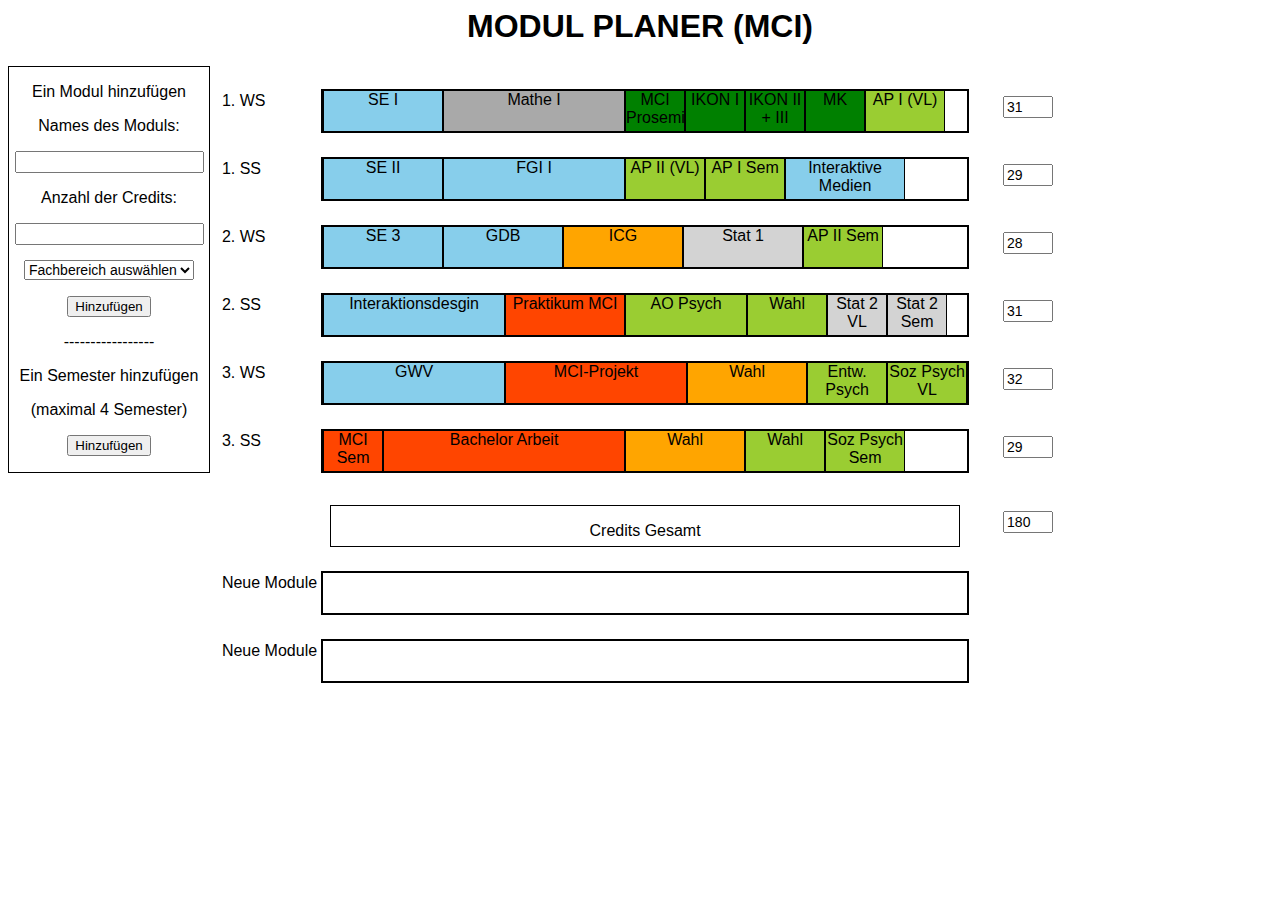
<file: index.html>
<html>


<head>
    
    <!-- Global site tag (gtag.js) - Google Analytics -->
<script async src="https://www.googletagmanager.com/gtag/js?id=UA-124597515-2"></script>
<script>
  window.dataLayer = window.dataLayer || [];
  function gtag(){dataLayer.push(arguments);}
  gtag('js', new Date());

  gtag('config', 'UA-124597515-2');
</script>

    <link href="module_scribble.css" rel="stylesheet">

    <script type="text/javascript" src="mod-scrib.js"></script>
    <script src="https://ajax.googleapis.com/ajax/libs/jquery/3.4.1/jquery.min.js"></script>

    <script>
        function findTotalSem() {
            var totsem = 0;


            /*
            for (var i = 1; i <= $('#ws1').children('div').length; i++) {
                totsem += Math.ceil($("#module" + i).width() / 20);
            }
            */

            for (var i = 1; i <= 8; i++) {
                totsem = 0
                $('#s' + i).children('div').each(function() {
                    totsem += parseInt(Math.ceil(($(this).width() / 20)));
                });
                document.getElementById("counter" + i).value = totsem;
            }
            findTotal();
        }

    </script>

<body>

    <h1>MODUL PLANER (MCI) </h1>
    <h2></h2>
    <div style="position: fixed; background-color:white; margin-right: 10px; width: 200px; border: 1px solid black; padding 10px;">

        <p>Ein Modul hinzufügen</p>
        <p>Names des Moduls:</p>
        <input type="text" id="modulename">
        <p>Anzahl der Credits:</p>
        <input type="text" id="credits">
        <select class="dropdown">
            <option value="">Fachbereich auswählen</option>
            <option value="Informatik">Informatik</option>
            <option value="Psychologie">Psychologie</option>
            <option value="Mathematik">Mathematik</option>
        </select>
        <p></p>
        <button onclick="addModule()">Hinzufügen</button>
        <p>-----------------</p>
        <p>Ein Semester hinzufügen</p>
        <p>(maximal 4 Semester)</p>
        <button onclick="addSem()">Hinzufügen</button>
        <p></p>

    </div>


    <table>
        <tr>
            <td>1. WS</td>
            <td>
                <div id="s1" class="div1" ondrop="findTotalSem()" ondragleave="myFunction(event)">
                    <div draggable="true" id="module1" class="drag6">SE I</div>
                    <div style="background-color: darkgrey" draggable="true" id="module2" class="drag9">Mathe I </div>
                    <div draggable="true" id="module3" class="drag3">MCI Proseminar</div>
                    <div draggable="true" id="module4" class="drag3">IKON I</div>
                    <div draggable="true" id="module5" class="drag3">IKON II + III</div>
                    <div draggable="true" id="module6" class="drag3">MK</div>
                    <div draggable="true" id="module7" class="drag4">AP I (VL)</div>
                </div>
            </td>
            <td>
                <div class="sem_credit_score" style="">
                    <input style="width: 50px" type="number" name="qty" id="counter1" value="0" size="4">
                </div>
            </td>
        </tr>

        <tr>
            <td>1. SS </td>
            <td>
                <div id="s2" class="div1" ondrop="findTotalSem()">
                    <div draggable="true" id="module8" class="drag6">SE II</div>
                    <div draggable="true" id="module9" class="drag9">FGI I</div>
                    <div draggable="true" id="module10" class="drag4">AP II (VL)</div>
                    <div draggable="true" id="module11" class="drag4">AP I Sem</div>
                    <div draggable="true" id="module51" class="drag6">Interaktive Medien</div>
                </div>
            </td>
            <td>
                <div class="sem_credit_score" style="">
                    <input style="width: 50px" type="number" name="qty" id="counter2" value="23" size="3">
                </div>
            </td>
        </tr>

        <tr>
            <td>2. WS</td>
            <td>
                <div id="s3" class="div1">
                    <div draggable="true" id="module14" class="drag6">SE 3</div>
                    <div draggable="true" id="module15" class="drag6">GDB</div>
                    <div draggable="true" style="background-color: orange" id="module16" class="drag6">ICG</div>
                    <div draggable="true" style="background-color: lightgrey" id="module17" class="drag6">Stat 1</div>
                    <div draggable="true" id="module18" class="drag4">AP II Sem</div>

                </div>
            </td>
            <td>
                <div class="sem_credit_score" style="color: darkgrey">
                    <input style="width: 50px" type="number" name="qty" id="counter3" value="22" size="3">
                </div>
            </td>
        </tr>

        <tr>
            <td>2. SS</td>
            <td>
                <div id="s4" style="width" class="div1">
                    <div draggable="true" class="drag9" id="module21">Interaktionsdesgin</div>
                    <div style="background-color: orangered" draggable="true" class="drag6" id="module23">Praktikum MCI</div>
                    <div draggable="true" style="width: 120px" class="drag4" id="module22">AO Psych</div>
                    <div draggable="true" class="drag4" id="module51">Wahl</div>
                    <div draggable="true" style="background-color: lightgrey" class="drag3" id="module19">Stat 2 VL</div>
                    <div draggable="true" style="background-color: lightgrey" class="drag3" id="module20">Stat 2 Sem</div>

                </div>
            </td>
            <td>
                <div class="sem_credit_score" style="color: darkgrey">
                    <input style="width: 50px" type="number" name="qty" id="counter4" value="29" size="3">
                </div>
            </td>
        </tr>

        <tr>
            <td>3. WS </td>
            <td>
                <div id="s5" class="div1">
                    <div draggable="true" class="drag9" id="module24">GWV</div>
                    <div draggable="true" style="background-color: orangered" class="drag9" id="module25">MCI-Projekt</div>
                    <div draggable="true" style="background-color: orange" class="drag6" id="module26">Wahl</div>
                    <div draggable="true" class="drag4" id="module27">Entw. Psych</div>
                    <div draggable="true" class="drag4" id="module28">Soz Psych VL</div>

                </div>
            </td>
            <td>
                <div class="sem_credit_score" style="color: darkgrey">
                    <input style="width: 50px" type="number" name="qty" id="counter5" value="0" size="3">
                </div>
            </td>
        </tr>

        <tr>
            <td>3. SS</td>
            <td>
                <div id="s6" class="div1">
                    <div draggable="true" style="background-color: orangered" class="drag3" id="module29">MCI Sem</div>
                    <div draggable="true" class="drag12" id="module30">Bachelor Arbeit</div>
                    <div draggable="true" style="background-color: orange" class="drag6" id="module31">Wahl</div>
                    <div draggable="true" class="drag4" id="module32">Wahl</div>
                    <div draggable="true" class="drag4" id="module33">Soz Psych Sem</div>
                </div>
            </td>
            <td>
                <div class="sem_credit_score" style="color: darkgrey">
                    <input style="width: 50px" type="number" name="qty" id="counter6" value="0" size="3">
                </div>
            </td>
        </tr>

        <tr>
            <td style="display: none" name="sem"></td>
            <td>
                <div style="display: none" class="div1" id="s7" name="sem">

                </div>
            </td>
            <td>
                <div style=" display: none" class="sem_credit_score" name="sem" style="color: darkgrey">
                    <input style="width: 50px" type="number" name="qty" id="counter7" value="0" size="3">
                </div>
            </td>
        </tr>

        <tr>
            <td style="display: none" name="sem"></td>
            <td>
                <div style="display: none" class="div1" id="s8" name="sem">

                </div>
            </td>
            <td>
                <div style="display: none" class="sem_credit_score" name="sem" style="color: darkgrey">
                    <input style="width: 50px" type="number" name="qty" id="counter8" value="0" size="3">
                </div>
            </td>
        </tr>

        <tr>
            <td></td>
            <td>
                <div class="div2">
                    <p>Credits Gesamt</p>
                </div>
            </td>
            <td>
                <div class="sem_credit_score">
                    <input style="width: 50px" type="number" id="countertotal" value="0" size="6">
                </div>
            </td>
        </tr>

        <tr>
            <td>Neue Module</td>
            <td>
                <div id="modulbank1" class="div1">
                    
                    <div id="p1"></div>
                    <div id="p2"></div>
                    <div id="p3"></div>
                    <div id="p4"></div>
                    <div id="p5"></div>
                    <div id="p6"></div>
                </div>
            </td>
            <td>
            </td>
        </tr>

        <tr>
            <td>Neue Module</td>
            <td>
                <div id="modulbank2" class="div1">
                    <div id="p7"></div>
                    <div id="p8"></div>
                    <div id="p9"></div>
                    <div id="p10"></div>
                    <div id="p11"></div>
                    <div id="p12"></div>
                </div>
            </td>
            <td>

            </td>

        </tr>


        <script type="text/javascript">
            findTotalSem();
            findTotal();
            document.onclick = findTotal;

            // Element hinzufügen 
            var modcounter = 1;
            var semcounter = 3;
            var i = 0

            function addModule() {
                var credits = document.getElementById("credits").value;
                var modulename = document.getElementById("modulename").value;

                //document.writeln(credits);

                var parent = document.getElementById("modulbank1");
                var child = document.getElementById("p" + modcounter);
                var para = document.createElement("div");
                para.className = "drag" + credits;
                para.id = "module34" + modcounter;
                para.draggable = "true";
                var node = document.createTextNode(modulename);
                para.appendChild(node);
                parent.replaceChild(para, child);
                modcounter++;
            }


            function addSem() {
                for (i; i < semcounter; i++) {
                    var semcell = document.getElementsByName("sem")[i];
                    semcell.style.display = "block";
                }
                semcounter += 3;
            }

            // Elemente die draggable true sind einen Eventlistener 
            document.addEventListener("dragstart", function(event) {
                event.dataTransfer.setData("Text", event.target.id);
            });

            document.addEventListener("dragend", function(event) {
                findTotalSem();
            });

            /* Events fired on the drop target */
            document.addEventListener("dragover", function(event) {
                event.preventDefault();
            });

            document.addEventListener("drop", function(event) {
                event.preventDefault();
                if (event.target.className == "div1") {
                    var data = event.dataTransfer.getData("Text");
                    event.target.appendChild(document.getElementById(data));
                }
            });

        </script>
</body>

</html>
</file>
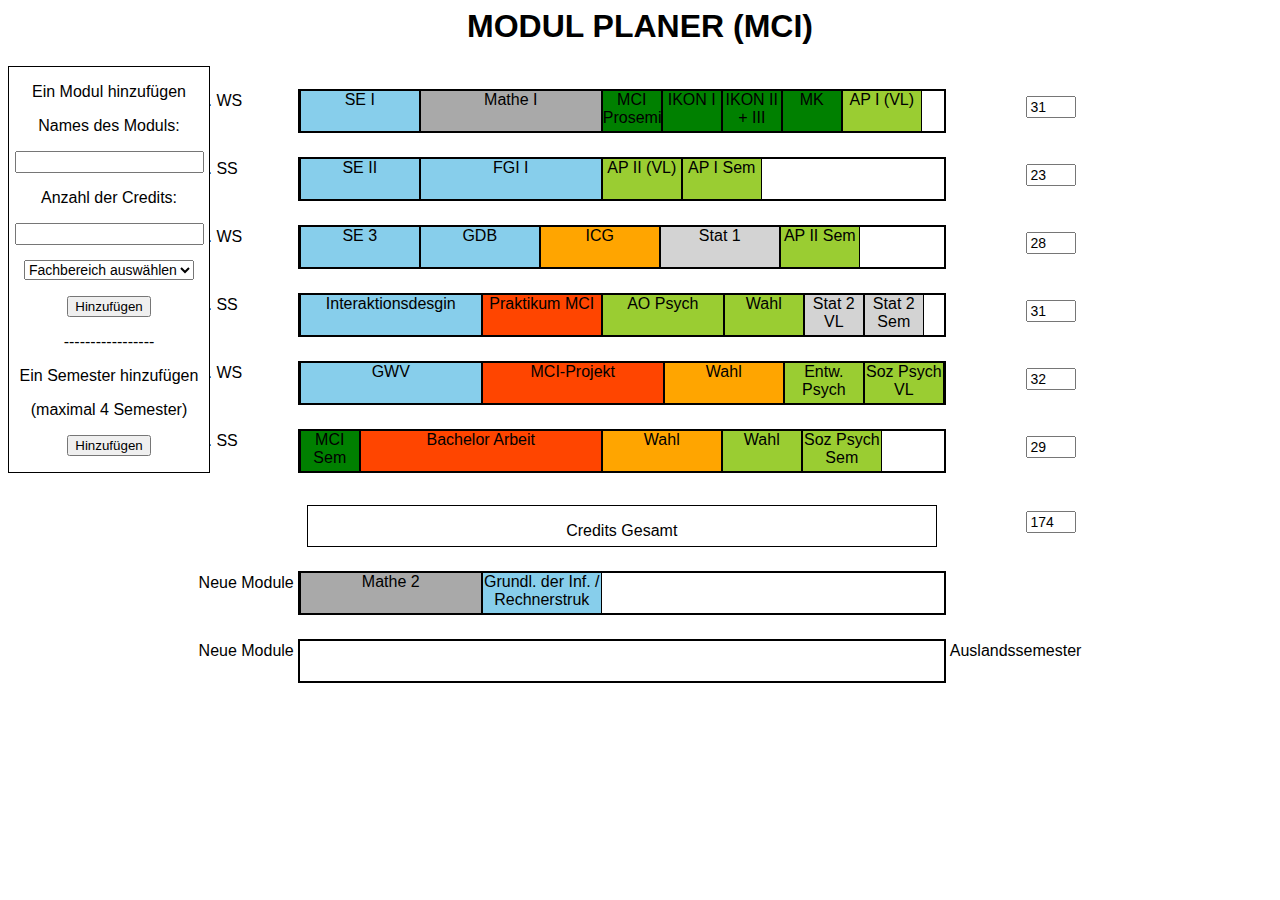
<file: auslandsm.html>
<html>


<head>
    <link href="module_scribble.css" rel="stylesheet">

    <script type="text/javascript" src="mod-scrib.js"></script>
    <script src="https://ajax.googleapis.com/ajax/libs/jquery/3.4.1/jquery.min.js"></script>

    <script>
        function findTotalSem() {
            var totsem = 0;


            /*
            for (var i = 1; i <= $('#ws1').children('div').length; i++) {
                totsem += Math.ceil($("#module" + i).width() / 20);
            }
            */

            for (var i = 1; i <= 6; i++) {
                totsem = 0
                $('#s' + i).children('div').each(function() {
                    totsem += parseInt(Math.ceil(($(this).width() / 20)));
                });
                document.getElementById("counter" + i).value = totsem;
            }
            findTotal();
        }

    </script>

<body>

    <h1>MODUL PLANER (MCI) </h1>
    <h2></h2>
    <div style="position: fixed; background-color:white; margin-right: 10px; width: 200px; border: 1px solid black; padding 10px;">

        <p>Ein Modul hinzufügen</p>
        <p>Names des Moduls:</p>
        <input type="text" id="modulename">
        <p>Anzahl der Credits:</p>
        <input type="text" id="credits">
        <select class="dropdown">
            <option value="">Fachbereich auswählen</option>
            <option value="Informatik">Informatik</option>
            <option value="Psychologie">Psychologie</option>
            <option value="Mathematik">Mathematik</option>
        </select>
        <p></p>
        <button onclick="addModule()">Hinzufügen</button>
        <p>-----------------</p>
        <p>Ein Semester hinzufügen</p>
        <p>(maximal 4 Semester)</p>
        <button onclick="addSem()">Hinzufügen</button>
        <p></p>

    </div>


    <table>
        <tr>
            <td>1. WS</td>
            <td>
                <div id="s1" class="div1" ondrop="findTotalSem()" ondragleave="myFunction(event)">
                    <div draggable="true" id="module1" class="drag6">SE I</div>
                    <div style="background-color: darkgrey" draggable="true" id="module2" class="drag9">Mathe I </div>
                    <div draggable="true" id="module3" class="drag3">MCI Proseminar</div>
                    <div draggable="true" id="module4" class="drag3">IKON I</div>
                    <div draggable="true" id="module5" class="drag3">IKON II + III</div>
                    <div draggable="true" id="module6" class="drag3">MK</div>
                    <div draggable="true" id="module7" class="drag4">AP I (VL)</div>
                </div>
            </td>
            <td>
                <div class="sem_credit_score" style="">
                    <input style="width: 50px" type="number" name="qty" id="counter1" value="0" size="4">
                </div>
            </td>
        </tr>

        <tr>
            <td>1. SS </td>
            <td>
                <div id="s2" class="div1" ondrop="findTotalSem()">
                    <div draggable="true" id="module8" class="drag6">SE II</div>
                    <div draggable="true" id="module9" class="drag9">FGI I</div>
                    <div draggable="true" id="module10" class="drag4">AP II (VL)</div>
                    <div draggable="true" id="module11" class="drag4">AP I Sem</div>
                </div>
            </td>
            <td>
                <div class="sem_credit_score" style="">
                    <input style="width: 50px" type="number" name="qty" id="counter2" value="23" size="3">
                </div>
            </td>
        </tr>

        <tr>
            <td>2. WS</td>
            <td>
                <div id="s3" class="div1">
                    <div draggable="true" id="module14" class="drag6">SE 3</div>
                    <div draggable="true" id="module15" class="drag6">GDB</div>
                    <div draggable="true" style="background-color: orange" id="module16" class="drag6">ICG</div>
                    <div draggable="true" style="background-color: lightgrey" id="module17" class="drag6">Stat 1</div>
                    <div draggable="true" id="module18" class="drag4">AP II Sem</div>

                </div>
            </td>
            <td>
                <div class="sem_credit_score" style="color: darkgrey">
                    <input style="width: 50px" type="number" name="qty" id="counter3" value="22" size="3">
                </div>
            </td>
        </tr>

        <tr>
            <td>2. SS</td>
            <td>
                <div id="s4" style="width" class="div1">
                    <div draggable="true" class="drag9" id="module21">Interaktionsdesgin</div>
                    <div style="background-color: orangered" draggable="true" class="drag6" id="module23">Praktikum MCI</div>
                    <div draggable="true" style="width: 120px" class="drag4" id="module22">AO Psych</div>
                    <div draggable="true" class="drag4" id="module33">Wahl</div>
                    <div style="background-color: lightgrey" class="drag3" id="module19">Stat 2 VL</div>
                    <div style="background-color: lightgrey" class=" drag3" id="module20">Stat 2 Sem</div>

                </div>
            </td>
            <td>
                <div class="sem_credit_score" style="color: darkgrey">
                    <input style="width: 50px" type="number" name="qty" id="counter4" value="29" size="3">
                </div>
            </td>
        </tr>

        <tr>
            <td>3. WS </td>
            <td>
                <div id="s5" class="div1">
                    <div draggable="true" class="drag9" id="module24">GWV</div>
                    <div draggable="true" style="background-color: orangered" class="drag9" id="module25">MCI-Projekt</div>
                    <div draggable="true" style="background-color: orange" class="drag6" id="module26">Wahl</div>
                    <div draggable="true" class="drag4" id="module27">Entw. Psych</div>
                    <div draggable="true" class="drag4" id="module28">Soz Psych VL</div>

                </div>
            </td>
            <td>
                <div class="sem_credit_score" style="color: darkgrey">
                    <input style="width: 50px" type="number" name="qty" id="counter5" value="0" size="3">
                </div>
            </td>
        </tr>

        <tr>
            <td>3. SS</td>
            <td>
                <div id="s6" class="div1">
                    <div draggable="true" class="drag3" id="module29">MCI Sem</div>
                    <div draggable="true" class="drag12" id="module30">Bachelor Arbeit</div>
                    <div draggable="true" style="background-color: orange" class="drag6" id="module31">Wahl</div>
                    <div draggable="true" class="drag4" id="module32">Wahl</div>
                    <div draggable="true" class="drag4" id="module33">Soz Psych Sem</div>
                </div>
            </td>
            <td>
                <div class="sem_credit_score" style="color: darkgrey">
                    <input style="width: 50px" type="number" name="qty" id="counter6" value="17" size="3">
                </div>
            </td>
        </tr>

        <tr>
            <td style="display: none" id="sem7.1"></td>
            <td>
                <div style="display: none" class="div1" id="sem7.2">
                    <div></div>
                </div>
            </td>
            <td>
                <div style=" display: none" class="sem_credit_score" id="sem7.3" style="color: darkgrey">
                    <input style="width: 50px" type="number" name="qty" id="counter6" value="0" size="3">
                </div>
            </td>
        </tr>

        <tr>
            <td style="display: none" id="sem7.4"></td>
            <td>
                <div style="display: none" class="div1" id="sem7.5">
                    <div></div>
                </div>
            </td>
            <td>
                <div style="display: none" class="sem_credit_score" id="sem7.6" style="color: darkgrey">
                    <input style="width: 50px" type="number" name="qty" id="counter6" value="0" size="3">
                </div>
            </td>
        </tr>

        <tr>
            <td></td>
            <td>
                <div class="div2">
                    <p>Credits Gesamt</p>
                </div>
            </td>
            <td>
                <div class="sem_credit_score">
                    <input style="width: 50px" type="number" id="countertotal" value="5" size="6">
                </div>
            </td>
        </tr>

        <tr>
            <td>Neue Module</td>
            <td>
                <div id="modulbank" class="div1">
                    <div style="background-color: darkgrey" draggable="true" id="module12" class="drag9">Mathe 2 </div>
                    <div draggable="true" class="drag6" id="module13">Grundl. der Inf. / Rechnerstruk</div>
                    <div id="p1"></div>
                    <div id="p2"></div>
                    <div id="p3"></div>
                    <div id="p4"></div>
                    <div id="p5"></div>
                    <div id="p6"></div>
                </div>
            </td>
            <td>
            </td>
        </tr>

        <tr>
            <td>Neue Module</td>
            <td>
                <div id="modulbank" class="div1" ondrop="drop(event)">
                    <div id="p7"></div>
                    <div id="p8"></div>
                    <div id="p9"></div>
                    <div id="p10"></div>
                    <div id="p11"></div>
                    <div id="p12"></div>
                </div>
            </td>
            <td>
                <a> Auslandssemester</a>
            </td>

        </tr>


        <script type="text/javascript">
            findTotalSem();
            findTotal();
            document.onclick = findTotal;



            // Element hinzufügen 
            var modcounter = 1;
            var semcounter = 1;

            function addModule() {
                var credits = document.getElementById("credits").value;
                var modulename = document.getElementById("modulename").value;

                //document.writeln(credits);

                var parent = document.getElementById("modulbank");
                var child = document.getElementById("p" + modcounter);
                var para = document.createElement("div");
                para.className = "drag" + credits;
                para.id = "module34" + modcounter;
                para.draggable = "true";
                var node = document.createTextNode(modulename);
                para.appendChild(node);
                parent.replaceChild(para, child);
                modcounter++;
            }


            function addSem() {
                for (var i = 0; i < 3; i++) {
                    var semcell = document.getElementById("sem7." + semcounter);
                    semcounter++;
                    semcell.style.display = "block";
                }
            }

            // Elemente die draggable true sind einen Eventlistener 
            document.addEventListener("dragstart", function(event) {
                event.dataTransfer.setData("Text", event.target.id);
            });

            document.addEventListener("dragend", function(event) {
                findTotalSem()
            });

            /* Events fired on the drop target */
            document.addEventListener("dragover", function(event) {
                event.preventDefault();
            });

            document.addEventListener("drop", function(event) {
                event.preventDefault();
                if (event.target.className == "div1") {
                    var data = event.dataTransfer.getData("Text");
                    event.target.appendChild(document.getElementById(data));
                }
            });

        </script>
</body>

</html>
</file>
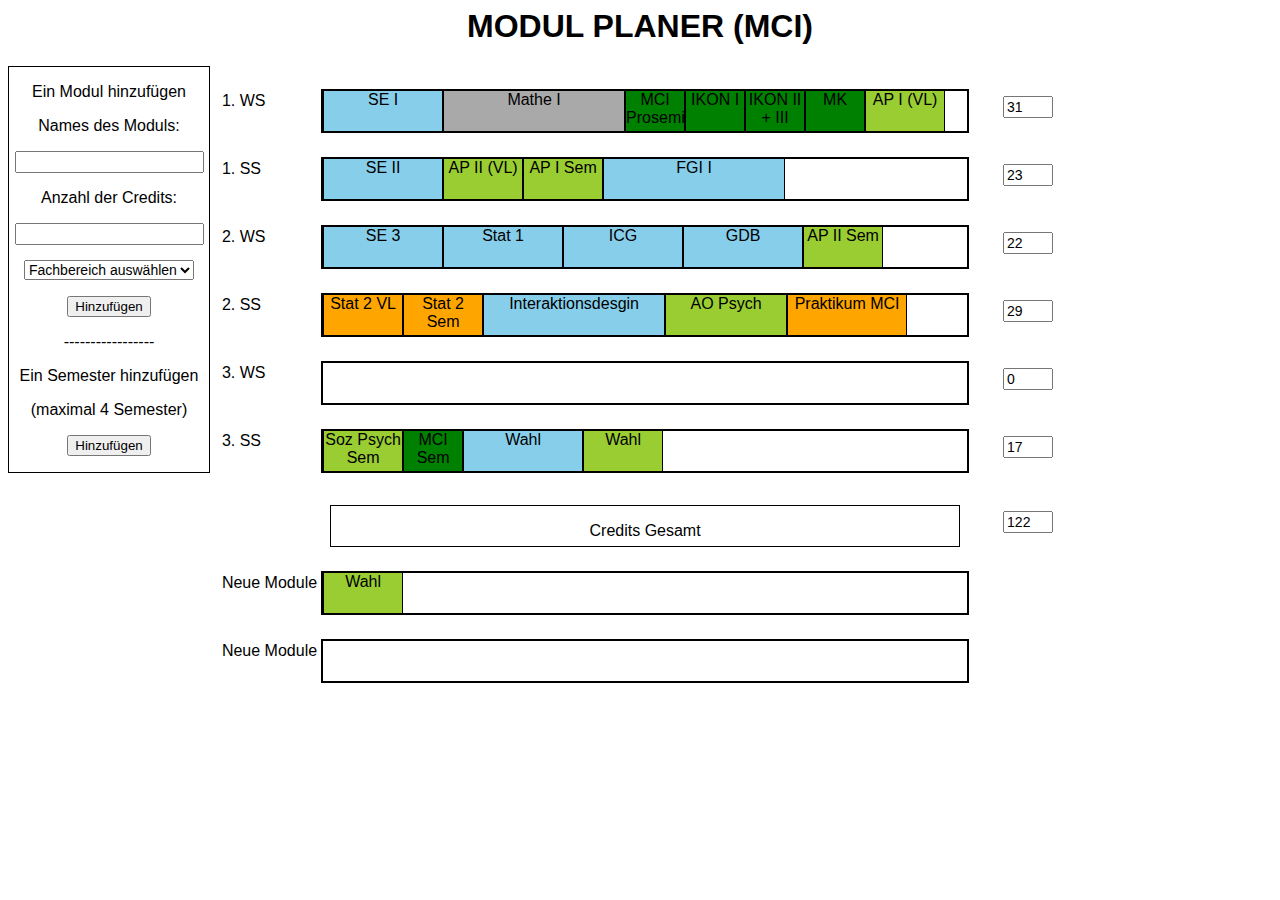
<file: modul-planner-tool.html>
<html>


<head>
    <link href="module_scribble.css" rel="stylesheet">

    <script type="text/javascript" src="mod-scrib.js"></script>

</head>

<body>

    <h1>MODUL PLANER (MCI) </h1>
    <h2></h2>
    <div style="position: fixed; background-color:white; margin-right: 10px; width: 200px; border: 1px solid black; padding 10px;">

        <p>Ein Modul hinzufügen</p>
        <p>Names des Moduls:</p>
        <input type="text" id="modulename">
        <p>Anzahl der Credits:</p>
        <input type="text" id="credits">
        <select class="dropdown">
            <option value="">Fachbereich auswählen</option>
            <option value="Informatik">Informatik</option>
            <option value="Psychologie">Psychologie</option>
            <option value="Mathematik">Mathematik</option>
        </select>
        <p></p>
        <button onclick="addModule()">Hinzufügen</button>
        <p>-----------------</p>
        <p>Ein Semester hinzufügen</p>
        <p>(maximal 4 Semester)</p>
        <button onclick="addSem()">Hinzufügen</button>
        <p></p>
    </div>


    <table>
        <tr>
            <td>1. WS</td>
            <td>
                <div style="overflow: hidden" class="div1" ondrop="drop(event)" ondragover="allowDrop(event)">
                    <div draggable="true" id="module6" class="drag6">SE I</div>
                    <div style="background-color: darkgrey" draggable="true" id="module7" class="drag9">Mathe I </div>
                    <div draggable="true" id="module1" class="drag3">MCI Proseminar</div>
                    <div draggable="true" id="module3" class="drag3">IKON I</div>
                    <div draggable="true" id="module4" class="drag3">IKON II + III</div>
                    <div draggable="true" id="module2" class="drag3">MK</div>
                    <div draggable="true" id="module5" class="drag4">AP I (VL)</div>
                </div>
            </td>
            <td>
                <div class="sem_credit_score" style="">
                    <input style="width: 50px" type="number" name="qty" id="counter1" value="31" size="4">
                </div>
            </td>
        </tr>


        <tr>
            <td>1. SS </td>
            <td>
                <div class="div1" ondrop="drop(event)" ondragover="allowDrop(event)">
                    <div draggable="true" id="module10" class="drag6">SE II</div>

                    <div draggable="true" id="module8" class="drag4">AP II (VL)</div>
                    <div draggable="true" id="module9" class="drag4">AP I Sem</div>
                    <div draggable="true" id="module11" class="drag9">FGI I</div>
                </div>
            </td>
            <td>
                <div class="sem_credit_score" style="">
                    <input style="width: 50px" type="number" name="qty" id="counter2" value="23" size="3">
                </div>
            </td>
        </tr>

        <tr>
            <td>2. WS</td>
            <td>
                <div class="div1" ondrop="drop(event)" ondragover="allowDrop(event)">
                    <div draggable="true" id="module16" class="drag6">SE 3</div>
                    <div draggable="true" id="module13" class="drag6">Stat 1</div>
                    <div draggable="true" id="module14" class="drag6">ICG</div>
                    <div draggable="true" id="module15" class="drag6">GDB</div>
                    <div draggable="true" id="module12" class="drag4">AP II Sem</div>

                </div>
            </td>
            <td>
                <div class="sem_credit_score" style="color: darkgrey">
                    <input style="width: 50px" type="number" name="qty" id="counter3" value="22" size="3">
                </div>
            </td>
        </tr>

        <tr>
            <td>2. SS</td>
            <td>
                <div class="div1" ondrop="drop(event)" ondragover="allowDrop(event)">
                    <div style="background-color: orange" class="drag4" id="module17">Stat 2 VL</div>
                    <div style="background-color: orange" class=" drag4" id="module18">Stat 2 Sem</div>
                    <div draggable="true" class="drag9" id="module19">Interaktionsdesgin</div>
                    <div draggable="true" style="width: 120px" class="drag4" id="module20">AO Psych</div>
                    <div style="background-color: orange" draggable="true" class="drag6" id="module30">Praktikum MCI</div>

                </div>
            </td>
            <td>
                <div class="sem_credit_score" style="color: darkgrey">
                    <input style="width: 50px" type="number" name="qty" id="counter4" value="29" size="3">
                </div>
            </td>
        </tr>


        <tr>
            <td>3. WS </td>
            <td>
                <div class="div1" ondrop="drop(event)" ondragover="allowDrop(event)">
                </div>
            </td>
            <td>
                <div class="sem_credit_score" style="color: darkgrey">
                    <input style="width: 50px" type="number" name="qty" id="counter5" value="0" size="3">
                </div>
            </td>
        </tr>

        <tr>
            <td>3. SS</td>
            <td>
                <div class="div1" ondrop="drop(event)" ondragover="allowDrop(event)">
                    <div draggable="true" class="drag4" id="module27">Soz Psych Sem</div>
                    <div draggable="true" class="drag3" id="module29">MCI Sem</div>
                    <div draggable="true" class="drag6" id="module32">Wahl</div>
                    <div draggable="true" class="drag4" id="module33">Wahl</div>
                </div>
            </td>
            <td>
                <div class="sem_credit_score" style="color: darkgrey">
                    <input style="width: 50px" type="number" name="qty" id="counter6" value="17" size="3">
                </div>
            </td>
        </tr>

        <tr>
            <td style="display: none" id="sem7.1">4. WS</td>
            <td>
                <div style="display: none" class="div1" id="sem7.2" ondrop="drop(event)" ondragover="allowDrop(event)">
                    <div></div>
                </div>
            </td>
            <td>
                <div style="display: none" class="sem_credit_score" id="sem7.3" style="color: darkgrey">
                    <input style="width: 50px" type="number" name="qty" id="counter6" value="0" size="3">
                </div>
            </td>
        </tr>

        <tr>
            <td style="display: none" id="sem7.4">4. SS</td>
            <td>
                <div style="display: none" class="div1" id="sem7.5" ondrop="drop(event)" ondragover="allowDrop(event)">
                    <div></div>
                </div>
            </td>
            <td>
                <div style="display: none" class="sem_credit_score" id="sem7.6" style="color: darkgrey">
                    <input style="width: 50px" type="number" name="qty" id="counter6" value="0" size="3">
                </div>
            </td>
        </tr>


        <tr>
            <td></td>
            <td>
                <div class="div2">
                    <p>Credits Gesamt</p>
                </div>
            </td>
            <td>
                <div class="sem_credit_score">
                    <input style="width: 50px" type="number" id="countertotal" value="5" size="6">
                </div>
            </td>
        </tr>



        <tr>
            <td>Neue Module</td>
            <td>
                <div id="modulbank" class="div1">
                    <div draggable="true" class="drag4" id="module36">Wahl</div>
                    <div id="p1"></div>
                    <div id="p2"></div>
                    <div id="p3"></div>
                    <div id="p4"></div>
                    <div id="p5"></div>
                    <div id="p6"></div>
                </div>
            </td>
            <td>
            </td>
        </tr>

        <tr>
            <td>Neue Module</td>
            <td>
                <div id="modulbank" class="div1" ondrop="drop(event)">
                    <div id="p7"></div>
                    <div id="p8"></div>
                    <div id="p9"></div>
                    <div id="p10"></div>
                    <div id="p11"></div>
                    <div id="p12"></div>
                </div>
            </td>
            <td>
            </td>
        </tr>

        <script type="text/javascript">
            // Element hinzufügen 
            var modcounter = 1;
            var semcounter = 1;

            function addModule() {
                var credits = document.getElementById("credits").value;
                var modulename = document.getElementById("modulename").value;

                //document.writeln(credits);

                var parent = document.getElementById("modulbank");
                var child = document.getElementById("p" + counter);
                var para = document.createElement("div");
                para.className = "drag" + credits;
                para.id = "module37" + counter;
                para.draggable = "true";
                var node = document.createTextNode(modulename);
                para.appendChild(node);
                parent.replaceChild(para, child);
                modcounter++;
            }


            function addSem() {
                for (var i = 0; i < 3; i++) {
                    var semcell = document.getElementById("sem7." + semcounter);
                    semcounter++;
                    semcell.style.display = "block";
                }
            }

            // Elemente die draggable true sind einen Eventlistener 
            document.addEventListener("dragstart", function(event) {
                event.dataTransfer.setData("Text", event.target.id);
            });

            document.addEventListener("dragend", function(event) {});

            /* Events fired on the drop target */
            document.addEventListener("dragover", function(event) {
                event.preventDefault();
            });

            document.addEventListener("drop", function(event) {
                event.preventDefault();
                if (event.target.className == "div1") {
                    var data = event.dataTransfer.getData("Text");
                    event.target.appendChild(document.getElementById(data));
                }
            });

            findTotal();
            document.onclick = findTotal;

        </script>
</body>

</html>
</file>
<file: module_scribble.css>
.sem_credit_score {
    height: 30px;
    width: 50px;
    padding: 5 5 5 5;
    float: right;
    background-color: white;
    margin: 20 0 0 25;
    text-align: center;
}

body {
    font-family: sans-serif;
}

div {
    text-align: center;
}

h1,
h2 {
    text-align: center;
}

table {
    margin-left: auto;
    margin-right: auto;
}

input {
    font-size: 14;
}

.div1 {
    width: 644;
    height: 40px;
    margin-left: auto;
    margin-right: auto;
    margin-top: 20px;
    margin-bottom;
    border: 2px solid black;

}

.div2 {
    width: 628;
    height: 40px;
    margin-left: auto;
    margin-right: auto;
    margin-top: 20px;
    margin-bottom;
    border: 1px solid black;
}

.drag1 {
    background-color: yellow;
    width: 18;
    height: 40;
    float: left;
    border: 1px solid black;
    border-bottom: none;
    border-top: none;
}

.drag3 {
    background-color: green;
    width: 58;
    height: 40;
    float: left;
    border: 1px solid black;
    border-bottom: none;
    border-top: none;
}

.drag4 {
    background-color: yellowgreen;
    width: 78;
    height: 40;
    float: left;
    border: 1px solid black;
    border-top: none;
    border-bottom: none;
}



.drag6 {
    background-color: skyblue;
    width: 118;
    height: 40;
    float: left;
    border: 1px solid black;
    border-top: none;
    border-bottom: none;
}

.drag9 {
    background-color: skyblue;
    width: 180;
    height: 40;
    float: left;
    border: 1px solid black;
    border-top: none;
    border-bottom: none;
}

.drag12 {
    background-color: orangered;
    width: 240;
    height: 40;
    float: left;
    border: 1px solid black;
    border-top: none;
    border-bottom: none;
}

#counter {
    width: 40pxactive;
    height: 30px;
    font-family: sans-serif;
    font-size: 14;

}

/* Dropdown Button */
.dropbtn {
    background-color: white;
    padding: 5px;
    margin-top: 10px;
    font-size: 14px;
    border: 1px solid black;
}

/* The container <div> - needed to position the dropdown content */
.dropdown {
    position: relative;
    display: inline-block;
    margin-top: 15px;
    font-size: 14px;
}
</file>
